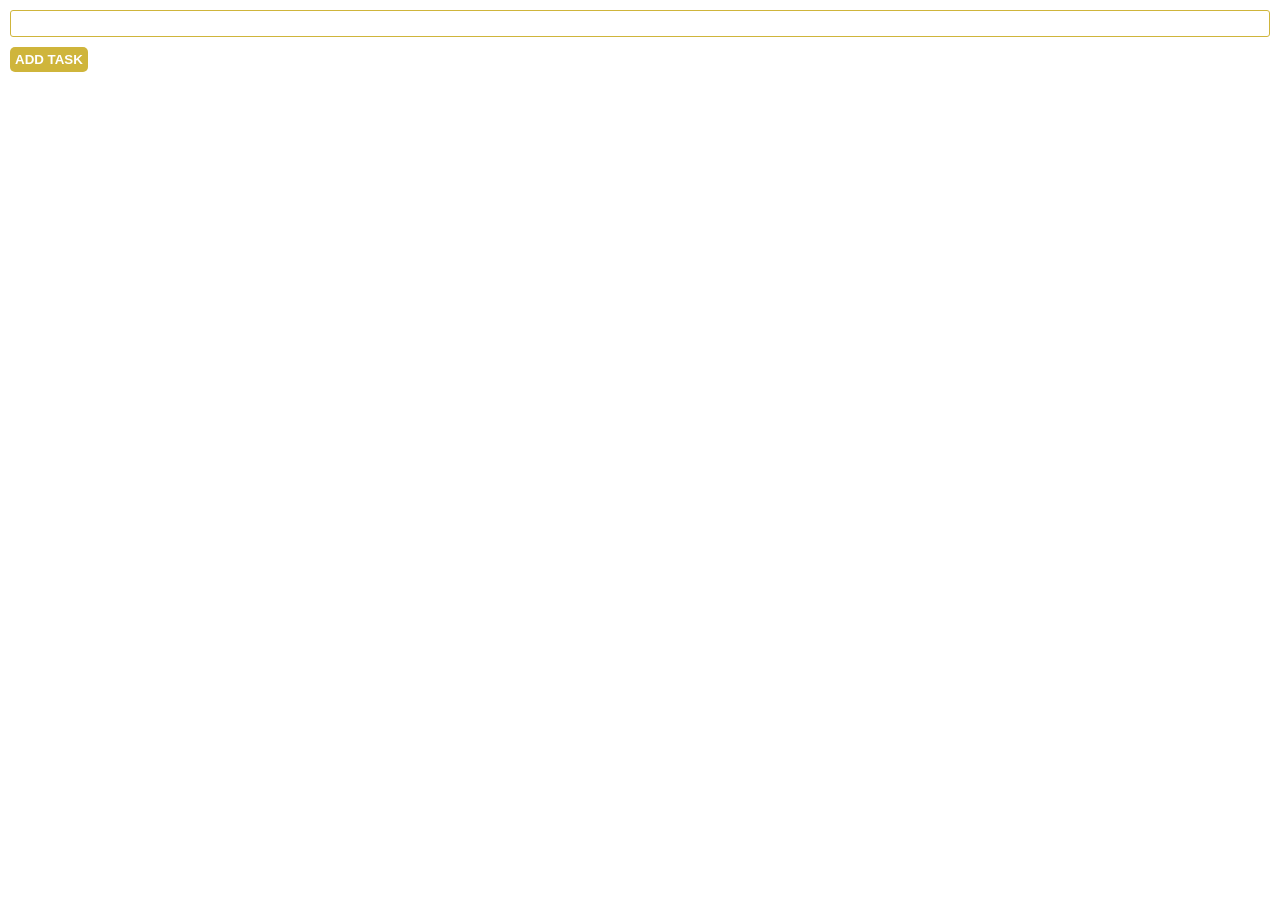
<file: Project1_TaskTracker/index.html>
<!DOCTYPE html>
<html lang="en">
<head>
    <meta charset="UTF-8">
    <meta name="viewport" content="width=device-width, initial-scale=1.0">
    <title>Interactive Task Tracker</title>
    <link rel="stylesheet" href="style.css">
</head>
<body>
    <input type="text" id="input-field">
    <button id="task-btn">ADD TASK</button>
    <ul id="list"></ul>
    <script src="script.js"></script>
</body>
</html>
</file>
<file: Project1_TaskTracker/style.css>
body {
    margin: 0;
    padding: 10px;
    font-size: 15px;
    font-family: monospace;
}

#input-field {
    width: 100%;
    box-sizing: border-box;
    margin-bottom: 10px;
    padding: 5px 10px;
    border: 1px solid #CFB53B;
    border-radius: 3px;
    color: #CFB53B;
}

#task-btn {
    background: #CFB53B;
    color: white;
    font-weight: bold;
    border: none;
    border-radius: 5px;
    padding: 5px;
}

#task-btn:hover {
    background: #DFCB6C;
}

#list {
    list-style: square;
    color: #CFB53B;
}

.completed {
    text-decoration: line-through;
    color: gray;
}

.delete-btn {
    background: white;
    color: #CFB53B;
    font-weight: bold;
    border: 1px solid #CFB53B;
    border-radius: 5px;
    padding: 5px;
    margin-left: 10px;
}

#list li {
    margin-bottom: 10px;
}
</file>
